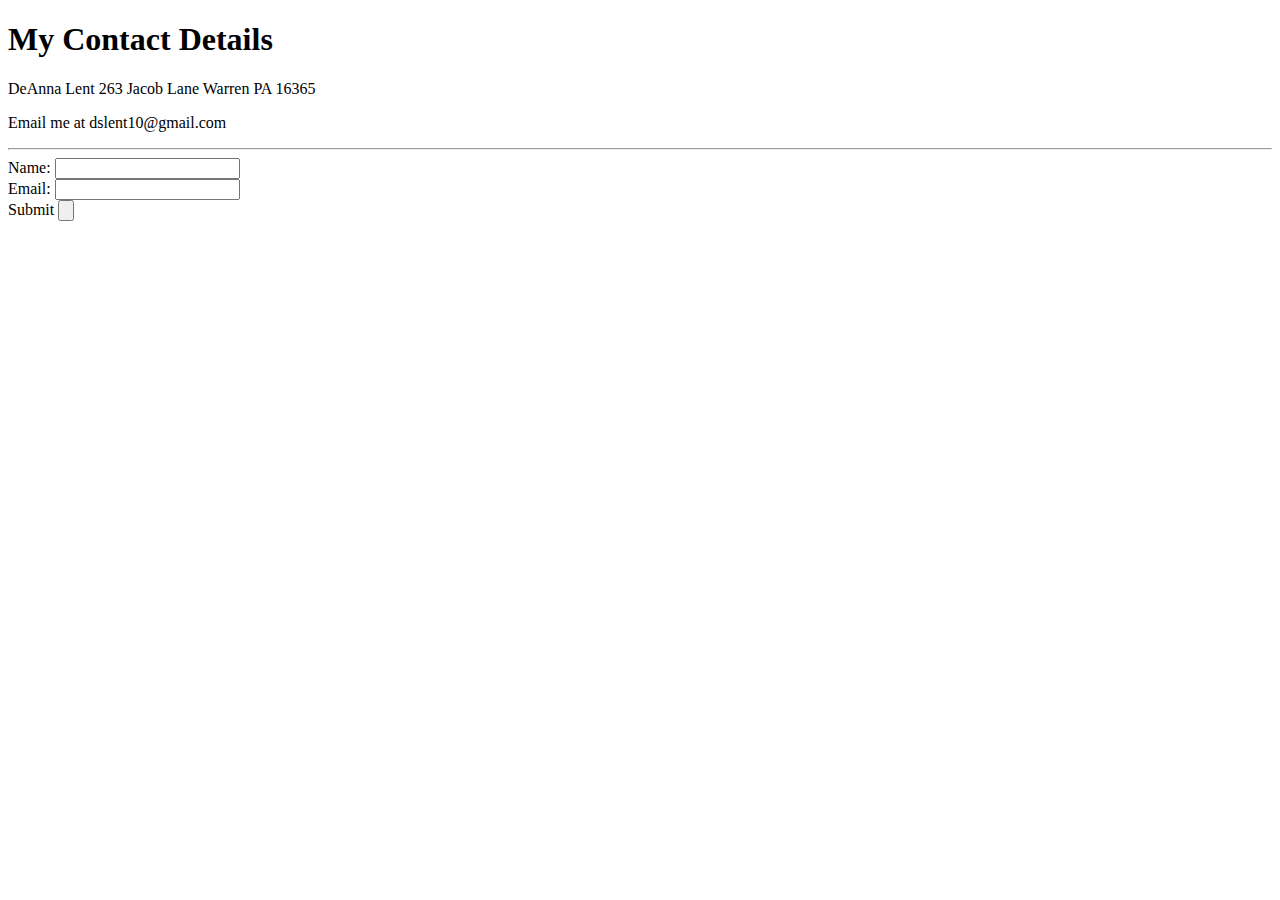
<file: Contact.html>
<!DOCTYPE html>
<html lang="en" dir="ltr">
  <head>
    <meta charset="utf-8">
    <title><strong>Contact me</strong></title>
  </head>
  <body>
  <h1>My Contact Details</h1>
  <p>DeAnna Lent
    263 Jacob Lane
    Warren PA 16365</p>
    <p>Email me at dslent10@gmail.com</p>
    <hr>
    <form class="" action="mailto:DeAnna@acrossthestoriverse@gmail.com" method="post">
      <label>Name:</label>
      <input type="text" name="" value=""><br>
      <label>Email:</label>
      <input type="email" name="" value=""><br>
      <label>Submit</label>
      <input type="submit" name="" value="">
    </form>
  </body>
</html>
</file>
